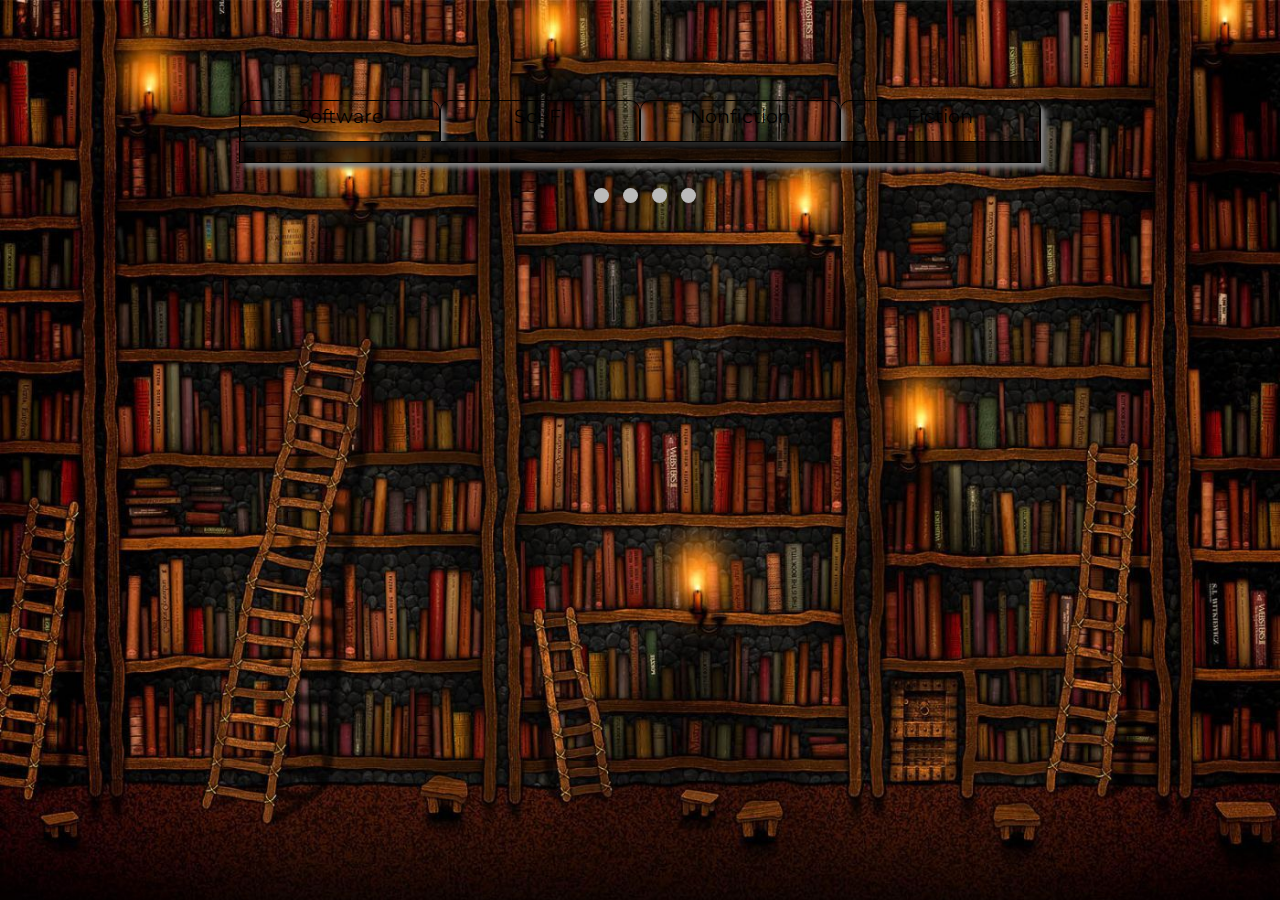
<file: index.html>
<!DOCTYPE html>
<html lang="en">
<head>
    <meta charset="UTF-8">
    <meta name="viewport" content="width=device-width, initial-scale=1.0">
    <title>Reading List</title>
    <link rel="stylesheet" href="style.css">
    <link rel="stylesheet" href="https://cdn.linearicons.com/free/1.0.0/icon-font.min.css">
    <link href="https://fonts.googleapis.com/css2?family=Montserrat&display=swap" rel="stylesheet">
    <script src="https://code.jquery.com/jquery-3.5.1.js" integrity="sha256-QWo7LDvxbWT2tbbQ97B53yJnYU3WhH/C8ycbRAkjPDc=" crossorigin="anonymous"></script>
    <script src="app.js" defer></script>
</head>
<body>
    <header>
        <nav>
        
        </nav> 
    </header>
    <div id="container">
        <div id="tabs">
            <div class="genre" id="1001">Software</div>
            <div class="genre" id="1002">Sci-Fi</div>
            <div class="genre" id="1003">Nonfiction</div>
            <div class="genre" id="1004">Fiction</div>
        </div>
        <div id="carousel-container">
            <div id="previous" class="carousel-button"> <span class="lnr lnr-chevron-left-circle"></span> </div>
            <div id="carousel-images"></div>
            <div id="next" class='carousel-button'> <span class="lnr lnr-chevron-right-circle"></span> </div>
        </div>


    </div>
    <div id="dots">
    <span class="dot"></span>
    <span class="dot"></span>
    <span class="dot"></span>
    <span class="dot"></span>
    </div>

</body>
</html>
</file>
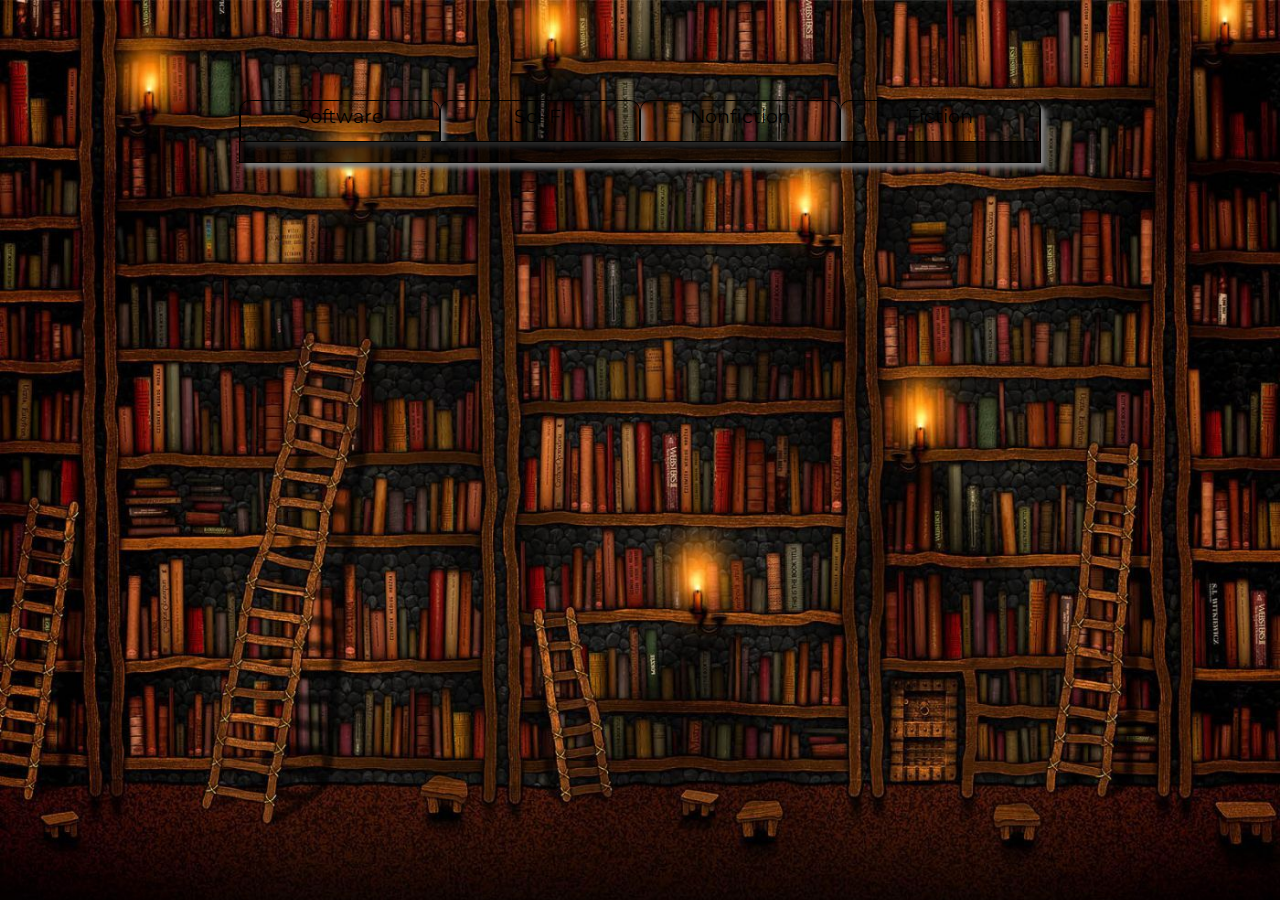
<file: reading.html>
<!DOCTYPE html>
<html lang="en">
<head>
    <meta charset="UTF-8">
    <meta name="viewport" content="width=device-width, initial-scale=1.0">
    <title>Reading List</title>
    <link rel="stylesheet" href="style.css">
    <link rel="stylesheet" href="https://cdn.linearicons.com/free/1.0.0/icon-font.min.css">
    <link href="https://fonts.googleapis.com/css2?family=Montserrat&display=swap" rel="stylesheet">
    <script src="https://code.jquery.com/jquery-3.5.1.js" integrity="sha256-QWo7LDvxbWT2tbbQ97B53yJnYU3WhH/C8ycbRAkjPDc=" crossorigin="anonymous"></script>
    <script src="app.js" defer></script>
</head>
<body>
    <header>
        <nav>
        
        </nav> 
    </header>
    <div id="container">
        <div id="tabs">
            <div class="genre" id="1001">Software</div>
            <div class="genre" id="1002">Sci-Fi</div>
            <div class="genre" id="1003">Nonfiction</div>
            <div class="genre" id="1004">Fiction</div>
        </div>
        <div id="carousel-container">
            <div id="previous" class="carousel-button"> <span class="lnr lnr-chevron-left-circle"></span> </div>
            <div id="carousel-images"></div>
            <div id="next" class='carousel-button'> <span class="lnr lnr-chevron-right-circle"></span> </div>
        </div>


    </div>
   
</body>
</html>
</file>
<file: style.css>
@media only screen and (min-width: 650px) {

body {
    background-image: url('images/library.jpg');
    background-repeat: no-repeat;
    background-size: cover;
}

#container {
    margin: 100px auto;
    margin-bottom: 25px;
    display: flex;
    flex-direction: column;
    justify-content: center;
    width: 70%;
    max-width: 800px;
    height: 30%;
    border: 1px solid black;
    border-top: none;
    border-top-left-radius: 10px;
    border-top-right-radius: 10px;
    font-family: 'Montserrat', sans-serif;
    box-shadow: 5px 5px 5px grey;
}


#tabs {
    display: flex;
    justify-content: space-around;
}

.genre {
    width: 25%;
    height: 40px;
    border: 1px solid black;
    border-top-left-radius: 10px;
    border-top-right-radius: 10px;
    text-align: center;
    line-height: 30px;
    font-size: 1.2em;
    box-shadow: 5px 5px 5px grey;
}

.genre:last-of-type {
    box-shadow: none;
}

.genre:hover {
    cursor: pointer;
    background-color: lightgray;
    color: orange;
}

#carousel-container {
    width: 100%;
    display: flex;
    justify-content: center;
    background: black;
    opacity: 0.7;
    color: white;
  }

#carousel-images {
    width: 100%;
    height: 100%;
    padding: 10px;
    box-sizing: border-box;
    margin-right: 10px;
 
  }

#carousel-images div {
    width: 100%;
    display: none;
  }
  
#carousel-images :first-child {
    display: flex;
  }
  
.book {
    height: 100%;
}

.book img {
    height: 200px;
    width: 150px;
    margin-top: 40px;
}

.book-info {
    height: 100%;
    display: flex;
    flex-direction: column;
    justify-content: center;
    padding-left: 25px;
    font-size: 1.3vw;
}
  
.carousel-button {
    align-self: center;
    font-size: 2em;
    padding: 10px;
    text-align: center;
}

.carousel-button:hover {
    cursor: pointer;
    color: lightgray;
  }

  a {
      text-decoration: none;
      color: inherit;
  }

  .dot {
    height: 15px;
    width: 15px;
    background-color: #bbb;
    border-radius: 50%;
    display: inline-block;
    margin-left: 10px;
  }

  #dots {
      text-align: center;
  }

}

@media only screen and (max-width: 650px) {

#container {
    
    display: flex;
    flex-direction: column;
    justify-content: center;
    border: 1px solid black;
    border-top: none;
    border-top-left-radius: 10px;
    border-top-right-radius: 10px;
    font-family: 'Montserrat', sans-serif;
}


#tabs {
    display: flex;
    justify-content: space-around;
}

.genre {
    width: 25%;
    padding: 5px;
    border: 1px solid black;
    border-top-left-radius: 10px;
    border-top-right-radius: 10px;
    text-align: center;
    line-height: 30px;
    font-size: 3.5vw;
    box-shadow: 5px 5px 5px grey;
}

.genre:last-of-type {
    box-shadow: none;
}

.genre:hover {
    cursor: pointer;
    background-color: lightgray;
    color: orange;
}

#carousel-container {
    width: 100%;
    display: flex;
    flex-direction: row;
    justify-content: center;
    background: black;
    color: white;
  }

#carousel-images {
    width: 100%;
    padding: 10px;
    box-sizing: border-box;
  }

#carousel-images div {
    width: 100%;
    display: none;
  }
  
#carousel-images div:first-of-type {
    display: flex;
  }
  
.book {
    height: 100%;
    display: flex;
    flex-direction: column;
    align-items: center;
}

.book img {
    width: 50%;
    margin-top: 10px;
}

.book-info {
    display: flex;
    flex-direction: column;
    align-items: center;
    text-align: center;
    font-size: 1.5em;
}
  
.carousel-button {
    align-self: center;
    font-size: 2em;
    padding: 10px;
    text-align: center;
}

.carousel-button:hover {
    cursor: pointer;
    color: lightgray;
  }

  a {
      text-decoration: none;
      color: inherit;
  }


  }
</file>
